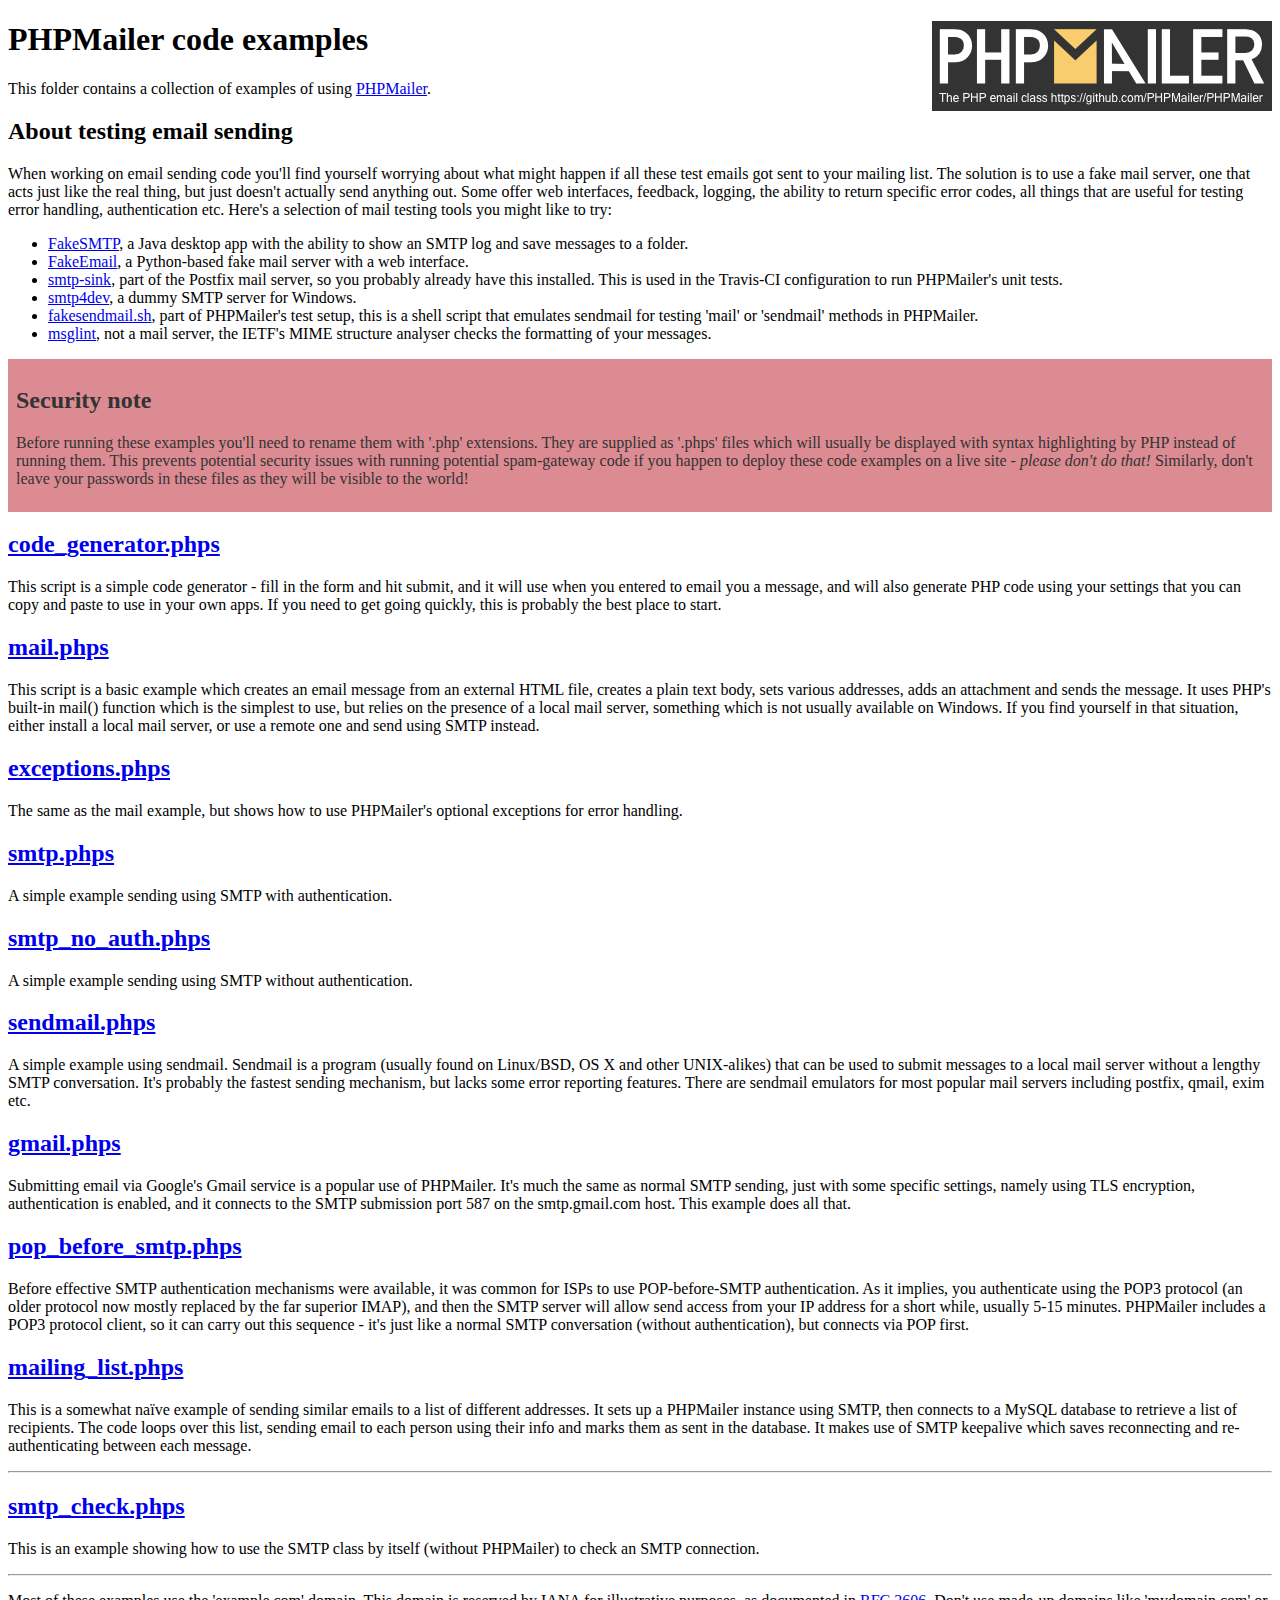
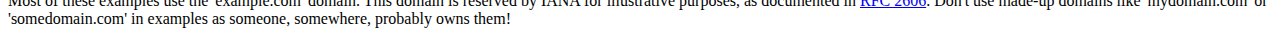
<file: php/php-mailer/examples/index.html>
<!DOCTYPE html>
<html>
<head>
	<meta charset="UTF-8">
	<title>PHPMailer Examples</title>
</head>
<body>
<h1>PHPMailer code examples<a href="https://github.com/PHPMailer/PHPMailer"><img src="images/phpmailer.png" style="float:right; border:0;" alt="PHPMailer logo"></a></h1>
<p>This folder contains a collection of examples of using <a href="https://github.com/PHPMailer/PHPMailer">PHPMailer</a>.</p>
<h2>About testing email sending</h2>
<p>When working on email sending code you'll find yourself worrying about what might happen if all these test emails got sent to your mailing list. The solution is to use a fake mail server, one that acts just like the real thing, but just doesn't actually send anything out. Some offer web interfaces, feedback, logging, the ability to return specific error codes, all things that are useful for testing error handling, authentication etc. Here's a selection of mail testing tools you might like to try:</p>
<ul>
  <li><a href="https://github.com/Nilhcem/FakeSMTP">FakeSMTP</a>, a Java desktop app with the ability to show an SMTP log and save messages to a folder. </li>
  <li><a href="https://github.com/isotoma/FakeEmail">FakeEmail</a>, a Python-based fake mail server with a web interface.</li>
  <li><a href="http://www.postfix.org/smtp-sink.1.html">smtp-sink</a>, part of the Postfix mail server, so you probably already have this installed. This is used in the Travis-CI configuration to run PHPMailer's unit tests.</li>
  <li><a href="http://smtp4dev.codeplex.com">smtp4dev</a>, a dummy SMTP server for Windows.</li>
  <li><a href="https://github.com/PHPMailer/PHPMailer/blob/master/test/fakesendmail.sh">fakesendmail.sh</a>, part of PHPMailer's test setup, this is a shell script that emulates sendmail for testing 'mail' or 'sendmail' methods in PHPMailer.</li>
  <li><a href="http://tools.ietf.org/tools/msglint/">msglint</a>, not a mail server, the IETF's MIME structure analyser checks the formatting of your messages.</li>
</ul>
<div style="padding: 8px; color: #333333; background-color: #dc8b92">
<h2>Security note</h2>
<p>Before running these examples you'll need to rename them with '.php' extensions. They are supplied as '.phps' files which will usually be displayed with syntax highlighting by PHP instead of running them. This prevents potential security issues with running potential spam-gateway code if you happen to deploy these code examples on a live site - <em>please don't do that!</em> Similarly, don't leave your passwords in these files as they will be visible to the world!</p>
</div>
<h2><a href="code_generator.phps">code_generator.phps</a></h2>
<p>This script is a simple code generator - fill in the form and hit submit, and it will use when you entered to email you a message, and will also generate PHP code using your settings that you can copy and paste to use in your own apps. If you need to get going quickly, this is probably the best place to start.</p>
<h2><a href="mail.phps">mail.phps</a></h2>
<p>This script is a basic example which creates an email message from an external HTML file, creates a plain text body, sets various addresses, adds an attachment and sends the message. It uses PHP's built-in mail() function which is the simplest to use, but relies on the presence of a local mail server, something which is not usually available on Windows. If you find yourself in that situation, either install a local mail server, or use a remote one and send using SMTP instead.</p>
<h2><a href="exceptions.phps">exceptions.phps</a></h2>
<p>The same as the mail example, but shows how to use PHPMailer's optional exceptions for error handling.</p>
<h2><a href="smtp.phps">smtp.phps</a></h2>
<p>A simple example sending using SMTP with authentication.</p>
<h2><a href="smtp_no_auth.phps">smtp_no_auth.phps</a></h2>
<p>A simple example sending using SMTP without authentication.</p>
<h2><a href="sendmail.phps">sendmail.phps</a></h2>
<p>A simple example using sendmail. Sendmail is a program (usually found on Linux/BSD, OS X and other UNIX-alikes) that can be used to submit messages to a local mail server without a lengthy SMTP conversation. It's probably the fastest sending mechanism, but lacks some error reporting features. There are sendmail emulators for most popular mail servers including postfix, qmail, exim etc.</p>
<h2><a href="gmail.phps">gmail.phps</a></h2>
<p>Submitting email via Google's Gmail service is a popular use of PHPMailer. It's much the same as normal SMTP sending, just with some specific settings, namely using TLS encryption, authentication is enabled, and it connects to the SMTP submission port 587 on the smtp.gmail.com host. This example does all that.</p>
<h2><a href="pop_before_smtp.phps">pop_before_smtp.phps</a></h2>
<p>Before effective SMTP authentication mechanisms were available, it was common for ISPs to use POP-before-SMTP authentication. As it implies, you authenticate using the POP3 protocol (an older protocol now mostly replaced by the far superior IMAP), and then the SMTP server will allow send access from your IP address for a short while, usually 5-15 minutes. PHPMailer includes a POP3 protocol client, so it can carry out this sequence - it's just like a normal SMTP conversation (without authentication), but connects via POP first.</p>
<h2><a href="mailing_list.phps">mailing_list.phps</a></h2>
<p>This is a somewhat naïve example of sending similar emails to a list of different addresses. It sets up a PHPMailer instance using SMTP, then connects to a MySQL database to retrieve a list of recipients. The code loops over this list, sending email to each person using their info and marks them as sent in the database. It makes use of SMTP keepalive which saves reconnecting and re-authenticating between each message.</p>
<hr>
<h2><a href="smtp_check.phps">smtp_check.phps</a></h2>
<p>This is an example showing how to use the SMTP class by itself (without PHPMailer) to check an SMTP connection.</p>
<hr>
<p>Most of these examples use the 'example.com' domain. This domain is reserved by IANA for illustrative purposes, as documented in <a href="http://tools.ietf.org/html/rfc2606">RFC 2606</a>. Don't use made-up domains like 'mydomain.com' or 'somedomain.com' in examples as someone, somewhere, probably owns them!</p>
</body>
</html>
</file>
